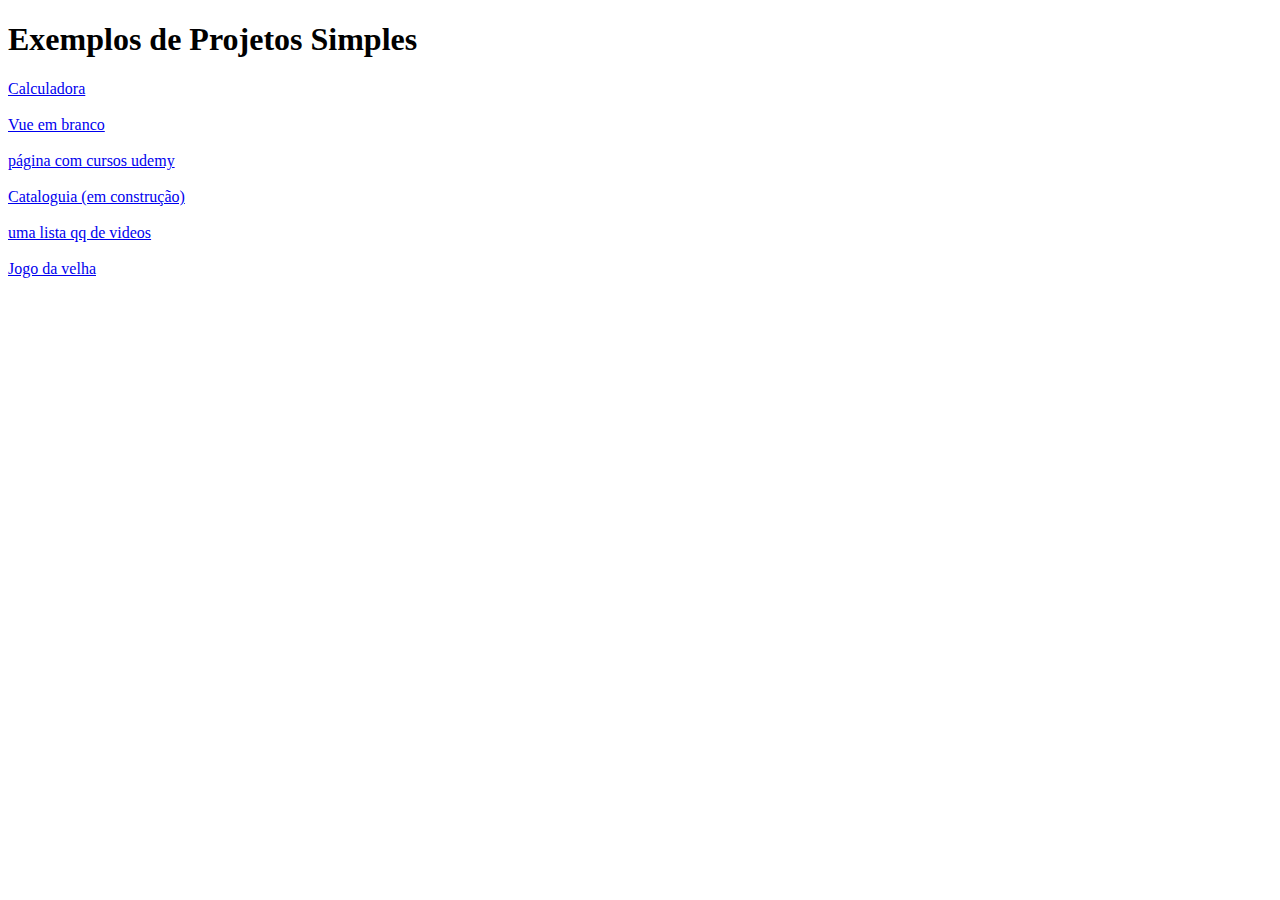
<file: index.html>
<!DOCTYPE html>
<html lang="en">
<head>
    <meta charset="UTF-8">
    <meta http-equiv="X-UA-Compatible" content="IE=edge">
    <meta name="viewport" content="width=device-width, initial-scale=1.0">
    <title>Exemplos de Projetos</title>
</head>
<body>

    <h1>Exemplos de Projetos Simples</h1>
    <a href="calculadora-js/">Calculadora</a><br/><br/>
    <a href="blank_vue/">Vue em branco</a><br/><br/>
    <a href="Cursos/">página com cursos udemy</a><br/><br/>
    <a href="Cataloguia/">Cataloguia (em construção)</a><br/><br/>
    <a href="lista-de-videos/">uma lista qq de videos</a><br/><br/>
    <a href="tiktok/">Jogo da velha</a><br/>


</body>
</html>
</file>
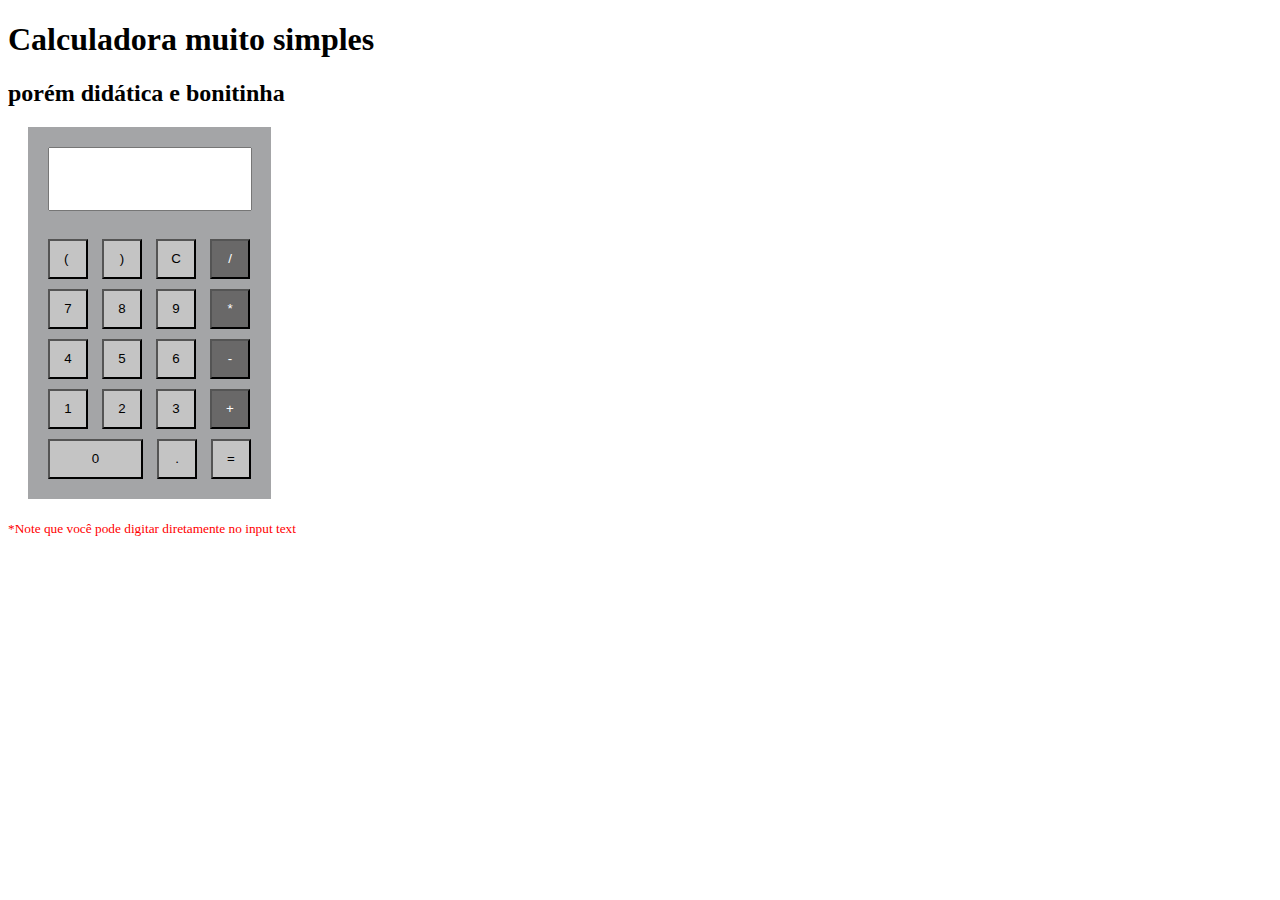
<file: calculadora-js/index.html>
<!DOCTYPE html>
<html lang="en">
<head>
    <meta charset="UTF-8">
    <meta http-equiv="X-UA-Compatible" content="IE=edge">
    <meta name="viewport" content="width=device-width, initial-scale=1.0">
    <link rel="stylesheet" href="index.css">

    <title>Calculadora</title>
</head>
<body>
    <h1>Calculadora muito simples </h1>
    <h2>porém didática e bonitinha</h2>
    <Form class="form" name="calc">        
        <input class="visor" type="text" name="visor"/><br/><br/>

        <input class="digito" type="button" value="( " onclick="digito(value)">
        <input class="digito" type="button" value=")" onclick="digito(value)">
        <input class="digito" type="button" value="C" onclick="zerar()">
        <input class="digito op" type="button" value="/" onclick="digito(value)"><br/>

        <input class="digito" type="button" value="7" onclick="digito(7)">
        <input class="digito" type="button" value="8" onclick="digito(value)">
        <input class="digito" type="button" value="9" onclick="digito(value)">
        <input class="digito op" type="button" value="*" onclick="digito(value)"><br/>

        <input class="digito" type="button" value="4" onclick="digito(value)">
        <input class="digito" type="button" value="5" onclick="digito(value)">
        <input class="digito" type="button" value="6" onclick="digito(value)">
        <input class="digito op" type="button" value="-" onclick="digito(value)"><br/>

        <input class="digito" type="button" value="1" onclick="digito(value)">
        <input class="digito" type="button" value="2" onclick="digito(value)">
        <input class="digito" type="button" value="3" onclick="digito(value)">
        <input class="digito op" type="button" value="+" onclick="digito(value)"><br/>

        <input class="digito zero" type="button" value="0" onclick="digito(value)">
        <input class="digito" type="button" value="." onclick="digito(value)">
        <input class="digito" type="button" value="=" onclick="calcular()">    

        
        
    </Form>
    <small>*Note que você pode digitar diretamente no input text</small>

   <script src="calculadora.js"></script>


</body>
</html>
</file>
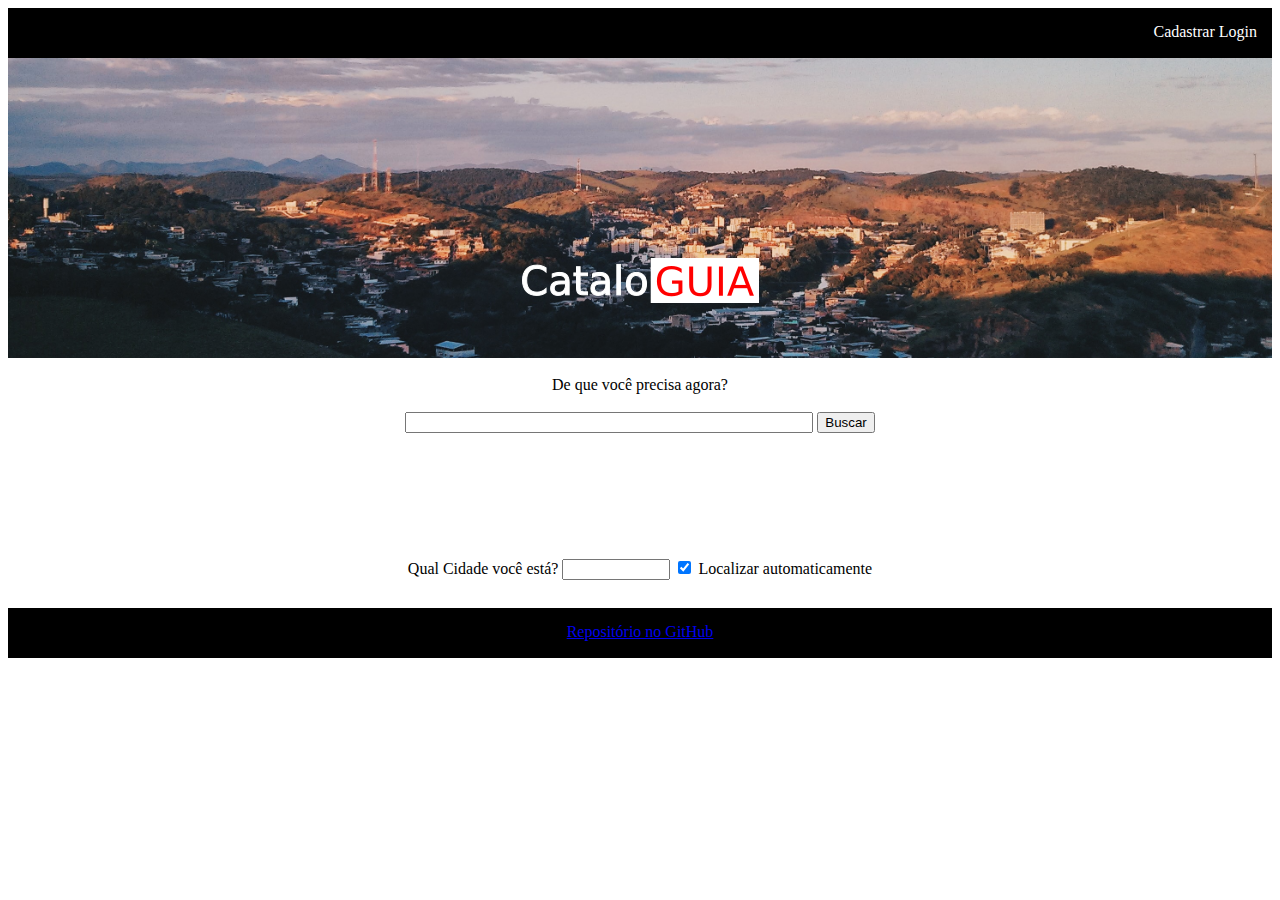
<file: Cataloguia/index.html>
<!DOCTYPE html>
<html lang='pt-br'>
<head>
    <meta charset="UTF-8">
    <meta name="viewport" content="width=device-width, initial-scale=1.0">
    <title>Document</title>
    <link rel="stylesheet" type="text/css" href="estilos2.css"

</head>
<body>
    <header align="right">Cadastrar Login</header>
    <div id="inicial-logo" align="center"><img src="logo2.png"></div>
    <div id="inicial-barra">
        <div id=barra-busca align="center">
            <br>De que você precisa agora?<br><br>
            <input id=barra type="text">
            <button>Buscar</button>
        </div>
        <div id=localizacao align="center">
            <label>Qual Cidade você está?</label>
            <input id=local type="text">
            <input type="checkbox" checked> Localizar automaticamente
        </div>
    </div>
    <footer align="center"><a href="https://github.com/renatolobojr/site-simples">Repositório no GitHub</a></footer>    
</body>
</html>
</file>
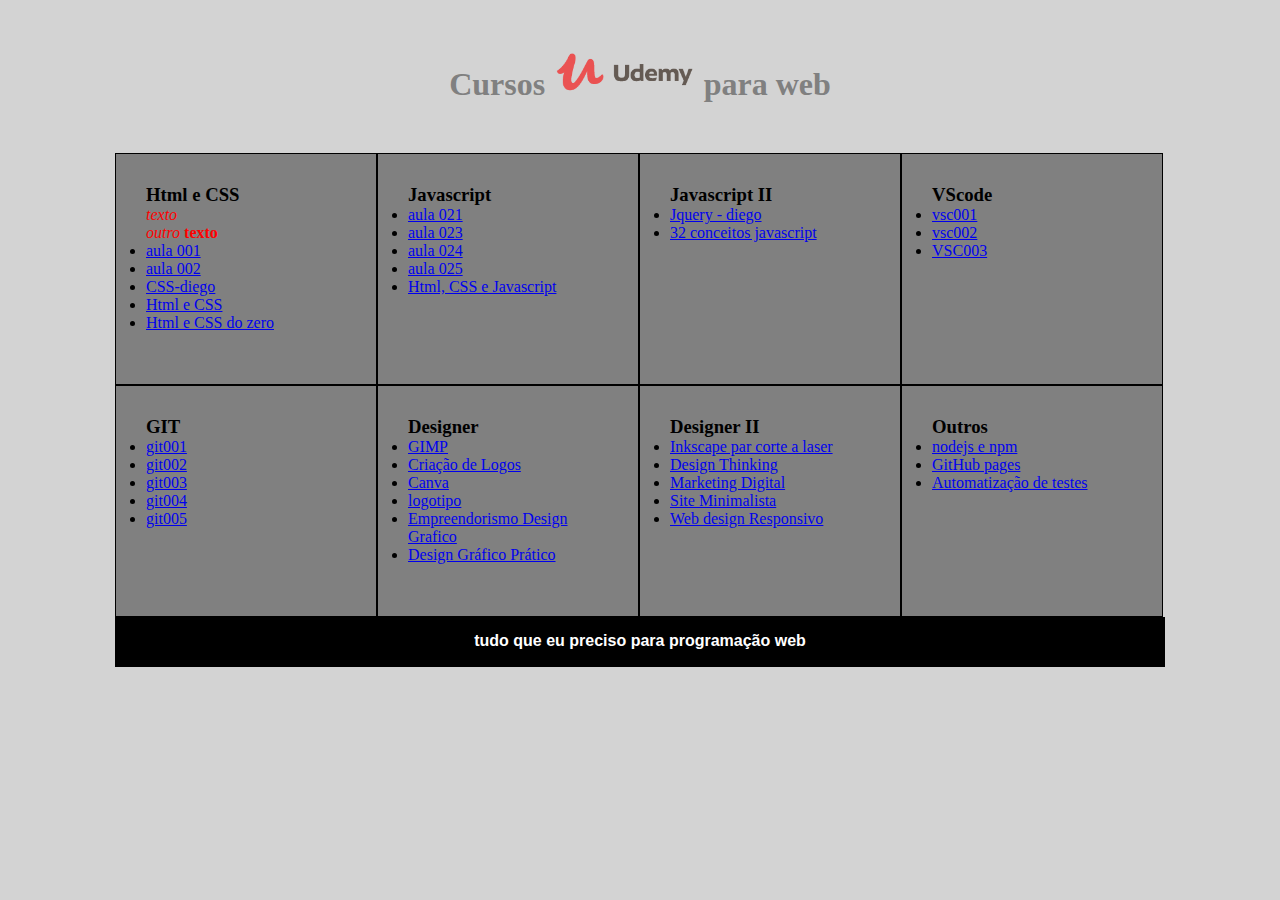
<file: Cursos/index.html>
<!DOCTYPE html>
<html>
    <head>
        <title>Cursos Web</title>
        <!-- comenttario-->
        <link rel="stylesheet" type="text/css" href="estilos.css"

    </head>
    <body>
        <div class="cont">
            
            <div class="top">
                <h1>Cursos <img src="logo.png" width="15%" alt="logo"> para web</h1>
            </div>

            <div class="caixa-links">
                <h3>Html e CSS</h3>
                <p><em>texto</em><br><i>outro</i> <b>texto</b></p>        
                <ul>
                    <li><a href="https://www.udemy.com/course/gratis-html-primeiros-passos-na-carreira-de-desenvolvedor/learn/lecture/17326108?start=0#overview" target="_blank">aula 001</a></li>
                    <li><a href="https://www.udemy.com/course/introducao-a-linguagem-html/learn/lecture/9891918?start=0#overview</li>" target="_blank">aula 002</a>
                    <li><a href="https://www.udemy.com/course/introducao-a-linguagem-css/learn/lecture/11902866#overview" target="_blank">CSS-diego</a></li>
                    <li><a href="https://www.udemy.com/course/html5-css/learn/lecture/10893682?start=0#overview" target="_blank">Html e CSS</a></li>
                    <li><a href="https://www.udemy.com/course/html5-e-css3-crie-um-site-do-zero/learn/lecture/15575474?start=0#overview" target="_blank">Html e CSS do zero</a></li>
                </ul>
            </div>
         
            <div class="caixa-links">
                <h3>Javascript</h3>
                <ul>
                    <li><a href="https://www.udemy.com/course/introducao-ao-javascript/learn/lecture/15848510#overview" target="_blank">aula 021</a></li>
                    <li><a href="https://www.udemy.com/course/introducao-ao-javascript-h-b/learn/lecture/17641946?start=0#overview" target="_blank">aula 023</a></li>
                    <li><a href="https://www.udemy.com/course/javascript-essentials/learn/lecture/4393202#overview" target="_blank">aula 024</a></li>
                    <li><a href="https://www.udemy.com/course/programming-in-javascript/learn/lecture/1723400#overview" target="_blank">aula 025</a></li>
                    <li><a href="https://www.udemy.com/course/criando-site-html-css-e-javascript/learn/lecture/16520950?start=0#overview" target="_blank">Html, CSS e Javascript</a></li>
                </ul>
            </div>
            
            <div class="caixa-links">
                <h3>Javascript II</h3>
                <ul>                    
                    <li><a href="https://www.udemy.com/course/introducao-ao-jquery/learn/lecture/11918316#overview" target="_blank">Jquery - diego</a></li>
                    <li><a href="https://www.udemy.com/course/32-conceitos-todo-dev-javascript-deveria-saber/learn/lecture/17666252?start=0#overview" target="_blank">32 conceitos javascript</a></li>
                </ul>
                
            </div>

            <div class="caixa-links">
                <h3>VScode</h3>
                <ul>
                    <li><a href="https://www.udemy.com/course/vscode-frontend/learn/lecture/14438312?start=0#overview" target="_blank">vsc001</a></li>
                    <li><a href="https://www.udemy.com/course/truques-vscode/learn/lecture/11104134?start=0#overview" target="_blank">vsc002</a></li>
                    <li><a href="https://www.udemy.com/course/vscode-mobile/learn/lecture/14448766?start=0#overview" target="_blank">VSC003</a></li>
                </ul>
            </div>

            <div class="caixa-links">
                <h3>GIT</h3>
                <ul>
                    <li><a href="https://www.udemy.com/course/git-para-iniciantes/learn/lecture/11300130?start=0#overview" target="_blank">git001</a></li>
                    <li><a href="https://www.udemy.com/course/controle-de-versao-de-softwares-utilizando-o-github/learn/lecture/8359158?start=0#overview" target="_blank">git002</a></li>
                    <li><a href="https://www.udemy.com/course/git-e-github/learn/lecture/6995588#overview" target="_blank">git003</a></li>
                    <li><a href="https://www.udemy.com/course/git-e-github-basico-e-intermediario/learn/lecture/11445838?start=0#overview" target="_blank">git004</a></li>
                    <li><a href="https://www.udemy.com/course/gerencia-de-configuracao-de-software-com-redmine-e-git/learn/lecture/11694316?start=0#overview" target="_blank">git005</a></li>
                </ul>
            </div>

            <div class="caixa-links">
                <h3>Designer</h3>
                <ul>
                    <li><a href="https://www.udemy.com/course/gimp_gnu-image-manipulation-program/learn/lecture/15152326#overview" target="_blank">GIMP</a></li>
                    <li><a href="https://www.udemy.com/course/curso-de-criacao-de-logotipos/learn/lecture/12752791#overview" target="_blank">Criação de Logos</a></li>
                    <li><a href="https://www.udemy.com/course/canvadesign/learn/lecture/15276732#overview" target="_blank">Canva</a></li>
                    <li><a href="https://www.udemy.com/course/design-grafico-para-empreender-do-zero-e-sem-gastos-logotipo/learn/lecture/17974877#overview" target="_blank">logotipo</a></li>
                    <li><a href="https://www.udemy.com/course/empreendedorismo-no-designer-grafico/learn/lecture/13770796#overview" target="_blank">Empreendorismo Design Grafico</a></li>
                    <li><a href="https://www.udemy.com/course/design-grafico-pratico-para-empreender-do-zero-sem-gastos/learn/lecture/15894012#overview" target="_blank">Design Gráfico Prático</a></li>
                </ul>
            </div>
            
            <div class="caixa-links">
                <h3>Designer II</h3>
                <ul>                    
                    <li><a href="https://www.udemy.com/course/inkscape-para-corte-a-laser/learn/lecture/9158510#overview" target="_blank">Inkscape par corte a laser</a></li>
                    <li><a href="https://www.udemy.com/course/introdtensaio/learn/lecture/18374494#overview" target="_blank">Design Thinking</a></li>
                    <li><a href="https://www.udemy.com/course/curso-basico-de-marketing-digital/learn/lecture/13074464#overview" target="_blank">Marketing Digital</a></li>
                    <li><a href="https://www.udemy.com/course/site-minimalista-para-sua-empresa/learn/lecture/15586616#overview" target="_blank">Site Minimalista</a></li>
                    <li><a href="https://www.udemy.com/course/curso-de-design-responsivo/learn/lecture/7031022?start=0#overview" target="_blank">Web design Responsivo</a></li>
                </ul>
            </div>

            <div class="caixa-links">
                <h3>Outros</h3>
                <ul>                    
                    <li><a href="https://www.udemy.com/course/nodejs-como-publicar-pacotes-npm/learn/lecture/16492222?start=0#overview" target="_blank">nodejs e npm</a></li>
                    <li><a href="https://www.udemy.com/course/github-pages/learn/lecture/5335520#overview" target="_blank">GitHub pages</a></li>
                    <li><a href="https://www.udemy.com/course/automatizando-testes-de-software-com-selenium-basico/learn/lecture/12428480?start=0#overview" target="_blank">Automatização de testes</a></li>
                </ul>
            </div>

            <div class="bot">
                <h6>tudo que eu preciso para programação web</h6>
            </div>
            
        </div>
    </body> 
</html>
</file>
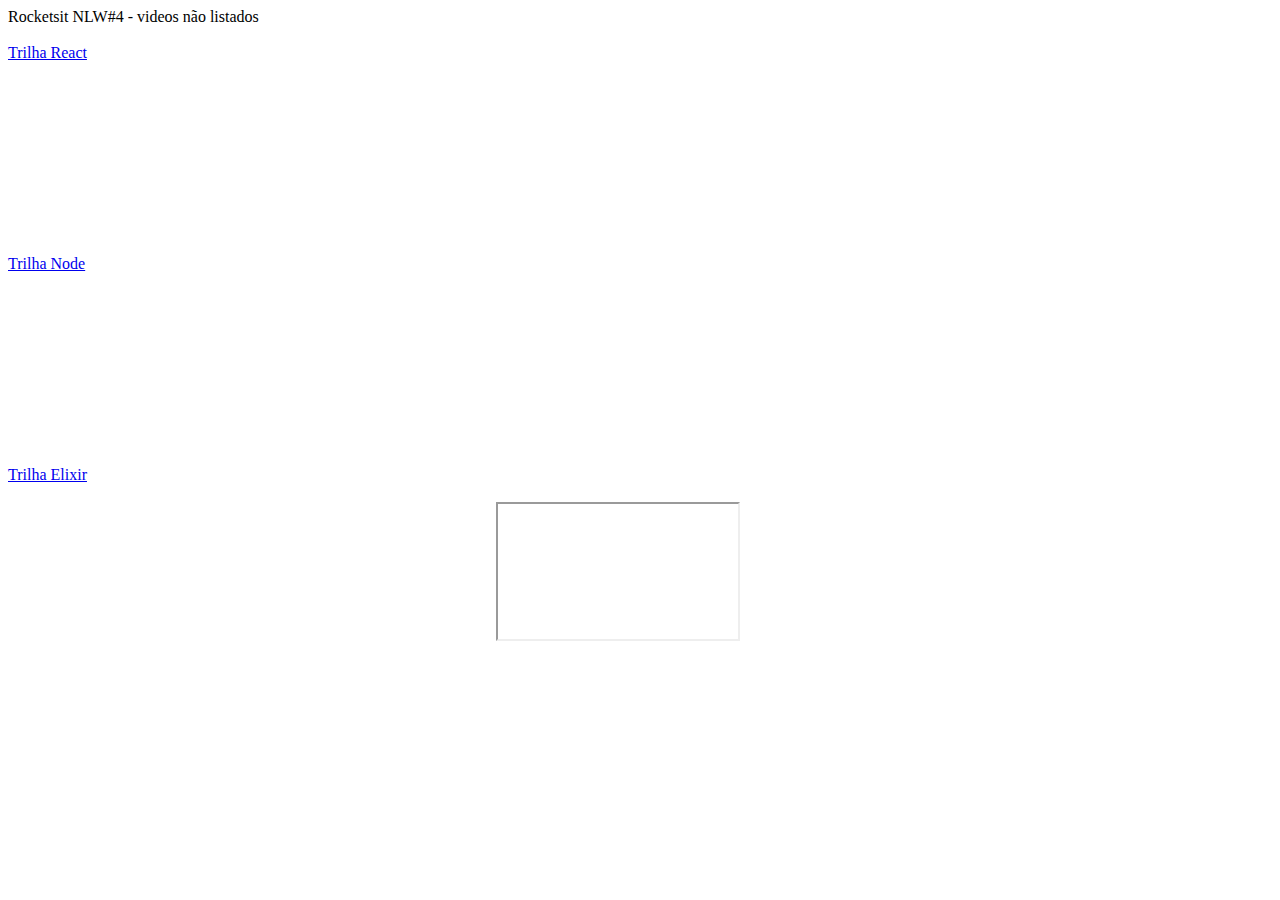
<file: lista-de-videos/index.html>
<!DOCTYPE html>
<html lang='pt-br'>
<head>
    <meta charset="UTF-8">
    <meta http-equiv="Content-Type" content="text/html; charset=iso-8859-1">
    <title>Document</title>

</head>
<body>

    Rocketsit NLW#4 - videos não listados </br></br>

    <a href="https://nextlevelweek.com/episodios/react/1/edicao/4">Trilha React</a></br></br>

    <div>
        <iframe width="240" height="135" 
        src="https://www.youtube.com/embed/XDFlV76UJuA?start=267" 
        frameborder="0" 
        allow="accelerometer; autoplay; clipboard-write; encrypted-media; gyroscope; picture-in-picture" 
        allowfullscreen></iframe>

        <iframe width="240" height="135" 
        src="https://www.youtube.com/embed/7ceWRavb6Ac?start=1903" 
        frameborder="0" 
        allow="accelerometer; autoplay; clipboard-write; encrypted-media; gyroscope; picture-in-picture" 
        allowfullscreen></iframe>

        <iframe width="240" height="135" 
        src="https://www.youtube.com/embed/ArqCBqN7zzc?start=5" 
        frameborder="0" 
        allow="accelerometer; autoplay; clipboard-write; encrypted-media; gyroscope; picture-in-picture" 
        allowfullscreen></iframe>


    </div>

    </br></br>

    <a href="https://nextlevelweek.com/episodios/node/1/edicao/4">Trilha Node</a></br></br>

    <div>
        <iframe width="240" height="135" 
        src="https://www.youtube.com/embed/bqb0CwFZCls?start=385" 
        frameborder="0" 
        allow="accelerometer; autoplay; clipboard-write; 
        encrypted-media; gyroscope; picture-in-picture" 
        allowfullscreen></iframe>

        <iframe width="240" height="135" 
        src="https://www.youtube.com/embed/8ogZq7YHB7A?start=1" 
        frameborder="0" allow="accelerometer; autoplay; clipboard-write; 
        encrypted-media; gyroscope; picture-in-picture" allowfullscreen></iframe>

        <iframe width="240" height="135" 
        src="https://www.youtube.com/embed/jGHvrFiA0vQ?start=3" 
        frameborder="0" allow="accelerometer; autoplay; clipboard-write; 
        encrypted-media; gyroscope; picture-in-picture" allowfullscreen></iframe>


    </div>

    </br></br>

    <a href="https://nextlevelweek.com/episodios/elixir/1/edicao/4">Trilha Elixir</a></br></br>

    <div>
        <iframe width="240" height="135" 
        src="https://www.youtube.com/embed/eHYQcKe1WQ4?start=1072" 
        frameborder="0" allow="accelerometer; autoplay; clipboard-write; 
        encrypted-media; gyroscope; picture-in-picture" allowfullscreen></iframe>

        <iframe width="240" height="135" 
        src="https://www.youtube.com/embed/69NxjBQNTIk?start=286" 
        frameborder="0" allow="accelerometer; autoplay; clipboard-write; 
        encrypted-media; gyroscope; picture-in-picture" allowfullscreen></iframe>

        <iframe width="240" height="135" 
        src="https://www.youtube.com/embed/ay6rlFXfI8g?start=9" f
        rameborder="0" allow="accelerometer; autoplay; clipboard-write; 
        encrypted-media; gyroscope; picture-in-picture" 
        allowfullscreen></iframe>
    </div>

    </br></br>




</body>
</file>
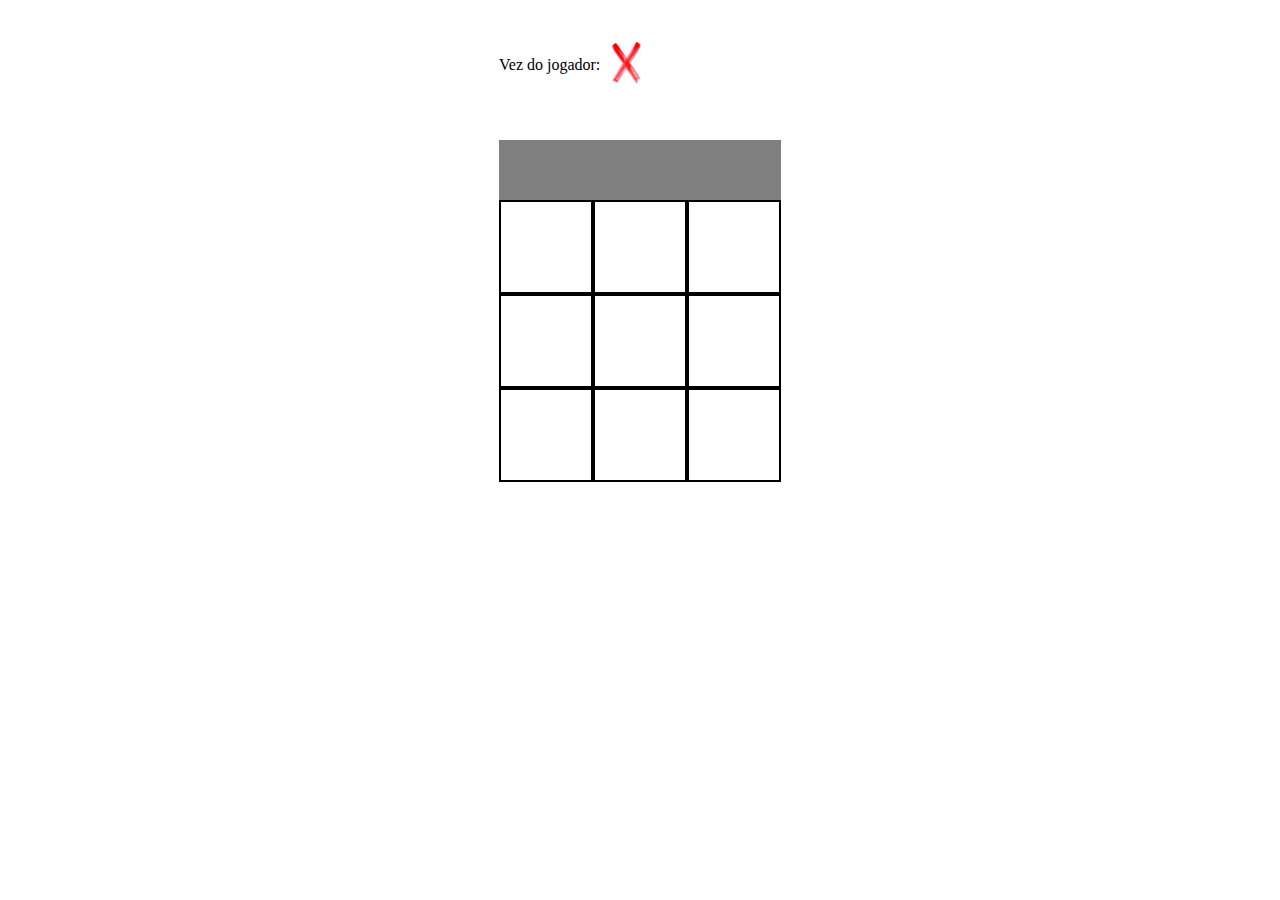
<file: tiktok/index.html>
<!DOCTYPE html>
<html lang="pt-br">
<head>
    <meta charset="UTF-8">
    <meta http-equiv="X-UA-Compatible" content="IE=edge">
    <meta name="viewport" content="width=device-width, initial-scale=1.0">
    <title>Jogo da velha</title>
    
    <!--preferi colocar o style e o js em arquivos seaparados-->

    <link href="estilo.css" rel="stylesheet" />  

</head>

<body>
    <div id = "mostrador">

        <p style="float: left; margin-right:10px">Vez do jogador:</p>
        <img height="50px" src=""/>

    </div>

    <div class="tabuleiro">
        
        <div id="resultado"></div>

        <div id="a1" class="espaco" jogada=""></div>
        <div id="a2" class="espaco" jogada=""></div>
        <div id="a3" class="espaco" jogada=""></div>

        <div id="b1" class="espaco" jogada=""></div>
        <div id="b2" class="espaco" jogada=""></div>
        <div id="b3" class="espaco" jogada=""></div>
        
        <div id="c1" class="espaco" jogada=""></div>
        <div id="c2" class="espaco" jogada=""></div>
        <div id="c3" class="espaco" jogada=""></div>    
        
        
    </div>

    
        
    </div>

    <script type="text/javascript" src="jdv.js"></script>
</body>
</html>
</file>
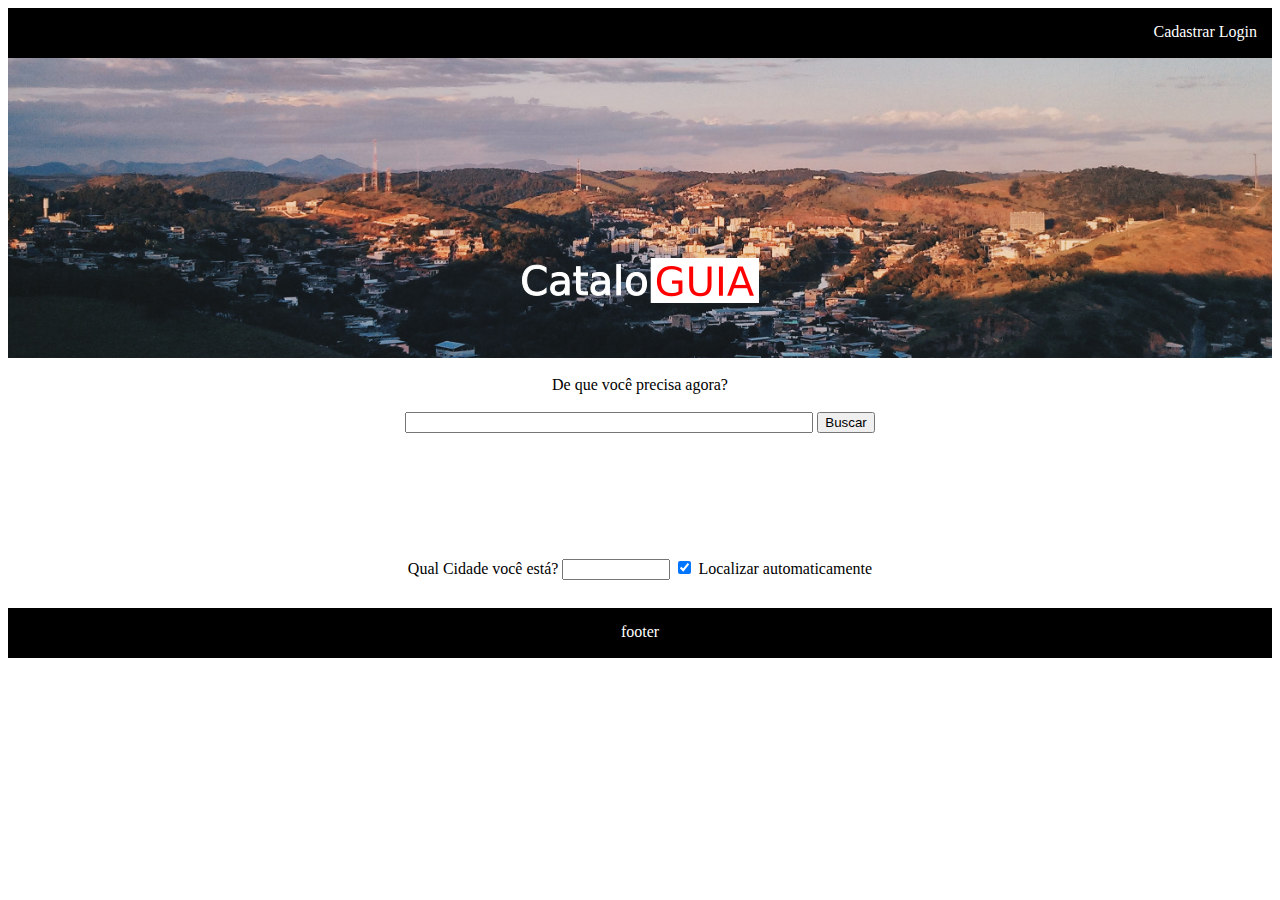
<file: index2.html>
<!DOCTYPE html>
<html lang='pt-br'>
<head>
    <meta charset="UTF-8">
    <meta name="viewport" content="width=device-width, initial-scale=1.0">
    <title>Document</title>
    <link rel="stylesheet" type="text/css" href="estilos2.css"

</head>
<body>
    <header align="right">Cadastrar Login</header>
    <div id="inicial-logo" align="center"><img src="logo2.png"></div>
    <div id="inicial-barra">
        <div id=barra-busca align="center">
            <br>De que você precisa agora?<br><br>
            <input id=barra type="text">
            <button>Buscar</button>
        </div>
        <div id=localizacao align="center">
            <label>Qual Cidade você está?</label>
            <input id=local type="text">
            <input type="checkbox" checked> Localizar automaticamente
        </div>
    </div>
    <footer align="center">footer</footer>    
</body>
</html>
</file>
<file: calculadora-js/index.css>
body{
    align-items: center;
}

/* configurar o css diretamente na tag */
small{                      
    color: red;;
}

/* configurar o css diretamente nas classes */
.visor{
    height: 40px;
    width: 180px;
    margin: 5px;
    padding: 10px;
    font-size: 20px;
}

.digito{
    width: 40px;
    height: 40px;
    margin: 5px;
    background-color:rgb(196, 196, 196);

}

.zero{
    width: 95px;
}

.op{
    background-color:rgb(105, 104, 104);
    color: white
}

.form{
    margin: 20px;
    background-color: rgb(164, 165, 167);
    padding: 15px;
    width: 213px;
}
</file>
<file: Cataloguia/estilos2.css>
header{
    color:white;
    background-color:black;
    padding: 15px;
    height: 20px;

}

#inicial-logo{
    height: 100px;
    background-image: url("Cataguases_MG.jpg");
    background-size: 1400px;
    background-position-y: -450px;
    padding-top: 200px;
}

#inicial-barra{
    background-color: white;
    height: 250px;
}

#barra-busca{
    height: 80%;

}

#barra{
    width: 400px;
}

#localizacao{
    height: 20%;}

#local {
    width:100px;
}

footer{
    color:white;
    background-color:black;
    padding: 15px;
    height: 20px;

}
</file>
<file: Cursos/estilos.css>
/*asasas
asasasa
asasas
asasas
asasaas
*/

*{
    margin: 0px;
    padding: 0px;

}

p{
    color: red;

}

h1{
    color: gray;

}

h6{
    color: white;
    font-family: Arial, Helvetica, sans-serif;
    font-size: medium;

}

body{
    background-color: lightgrey;
}

.top{
    padding:50px;
    text-align: center;
}

.bot{
    height: 20px;
    background-color: black;
    clear: both;
    text-align: center;
    padding:15px
}

.cont{
    width: 1050px;
    margin:auto;
}

.caixa-links{
    width: 200px;
    min-height: 170px;
    padding: 30px;
    background-color: gray;
    float: left;
    border: 1px solid black;

}
</file>
<file: tiktok/estilo.css>
#mostrador{                 /* usa # (tralha) quando é id*/
    margin: auto;           /*margin: auto deve vir*/
    margin-top: 40px;       /*primeiro porque comandos*/
    margin-bottom: 40px;    /*consecutivos se sobrescrevem*/
    width:282px;
    height: 60px;
    background-color: rgb(255, 255, 255);

}


.espaco{                    /* usa . (ponto) quando é classe*/
    width:60px;
    height: 70px;
    border: 2px solid #000;
    float: left;
    padding: 10px;
    padding-left:20px;
}
.tabuleiro{                 /* usa . (ponto) quando é classe*/
    margin: auto;
    width: 282px;
}
#resultado{
    width:282px;
    height: 60px;
    background-color:gray;
}
</file>
<file: estilos2.css>
header{
    color:white;
    background-color:black;
    padding: 15px;
    height: 20px;

}

#inicial-logo{
    background-color: black;
    height: 100px;
    background-image: url("Cataguases_MG.jpg");
    background-size: 1400px;
    background-position-y: -450px;
    padding-top: 200px;

}

#inicial-barra{
    background-color: white;
    height: 250px;
}

#barra-busca{
    height: 80%;

}

#barra{
    width: 400px;
}

#localizacao{
    height: 20%;}

#local {
    width:100px;
}

footer{
    color:white;
    background-color:black;
    padding: 15px;
    height: 20px;

}
</file>
